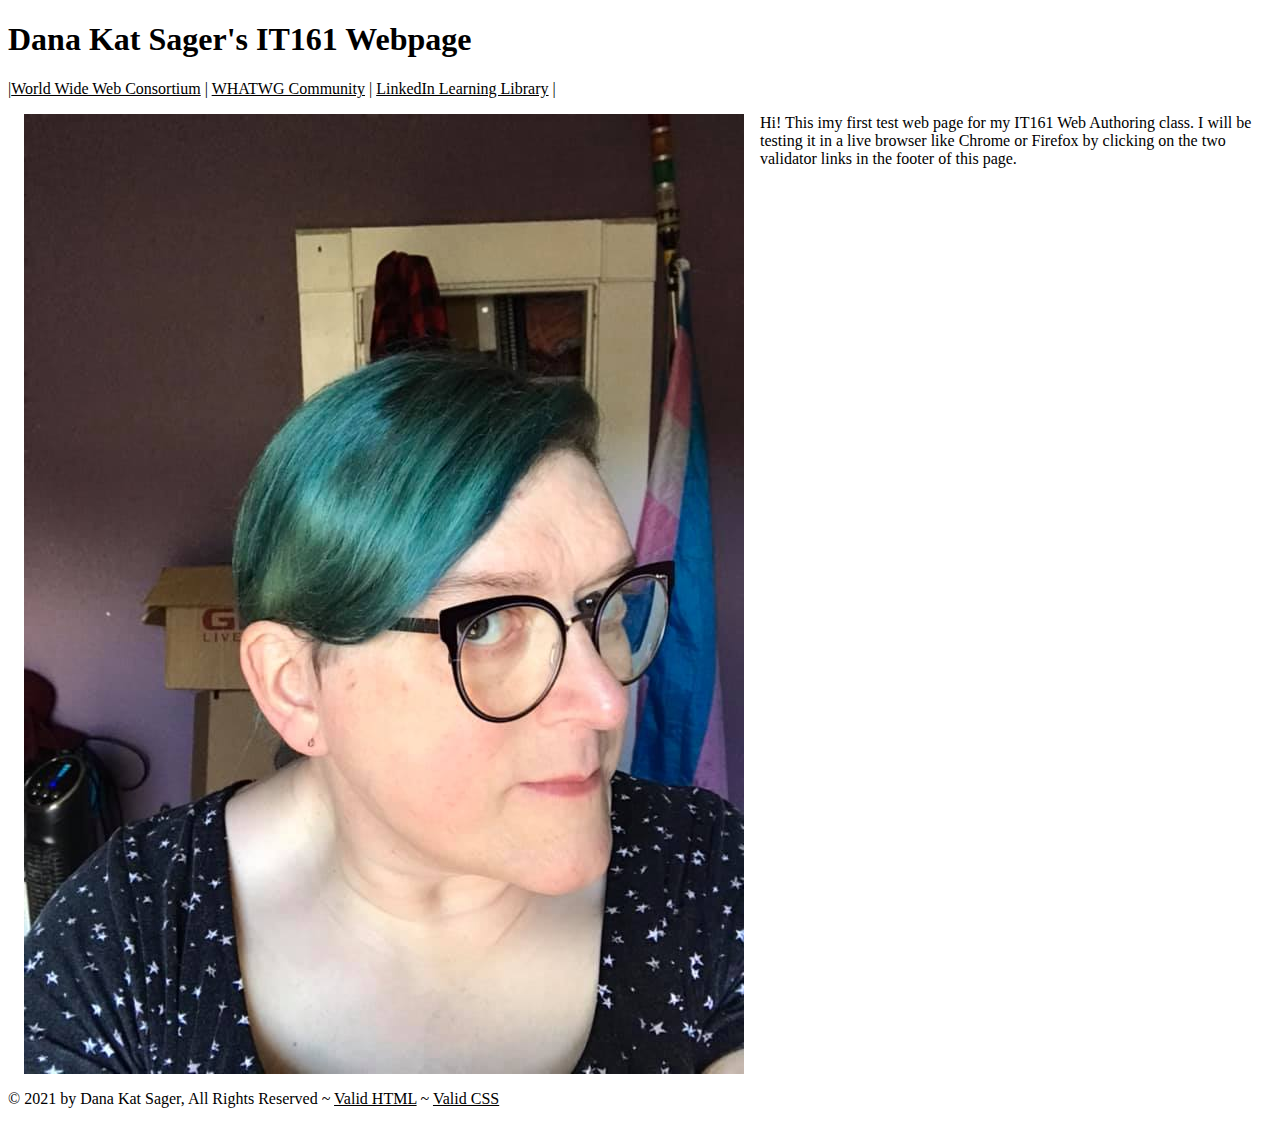
<file: test.html>
<!DOCTYPE html>
<html lang = "eng">
<head>
  <meta charset="utf-8" />
    <meta name="robots" content="noindex, nofollow" />
    <title>IT161 Test Webpage by Dana Kat Sager</title>
    <!-- Style Rules Start -->
    <style>
        img {
            float:left;
            margin:1em;
        }
        a {
            color:black;
        }
        a:hover{
            color:red;
            background-color:yellow;
            text-decoration:none;
        }
        footer {
            clear:both;
        }
    </style>
    <!-- Style Rules End -->
</head>
    <body>
    <header>
    <h1>Dana Kat Sager's IT161 Webpage</h1>
        <nav>
        |<a href = "w3c.org" target = "_blank">World Wide Web Consortium</a> |
        <a href = "whatwg.org" target = "_blank">WHATWG Community</a> |
        <a href = "linkedin.com/learning/login" target = "_blank">LinkedIn Learning Library</a> |
        </nav>
        </header>
        <img src = "images/me.jpg" alt = "Meeeeeee!">
        <p>Hi! This imy first test web page for my IT161 Web Authoring class. I will be testing it in a live browser like Chrome or Firefox by clicking on the two validator links in the footer of this page.</p>
        <footer>
           <p>&copy; 2021 by Dana Kat Sager, All Rights Reserved ~ 
               <a href="http://validator.w3.org/check/referer" target="_blank">Valid HTML</a> ~ <a href="http://jigsaw.w3.org/css-validator/check?uri=referer" target="_blank">Valid CSS</a></p> 
        </footer>
    
    

    </body>
</html>
</file>
